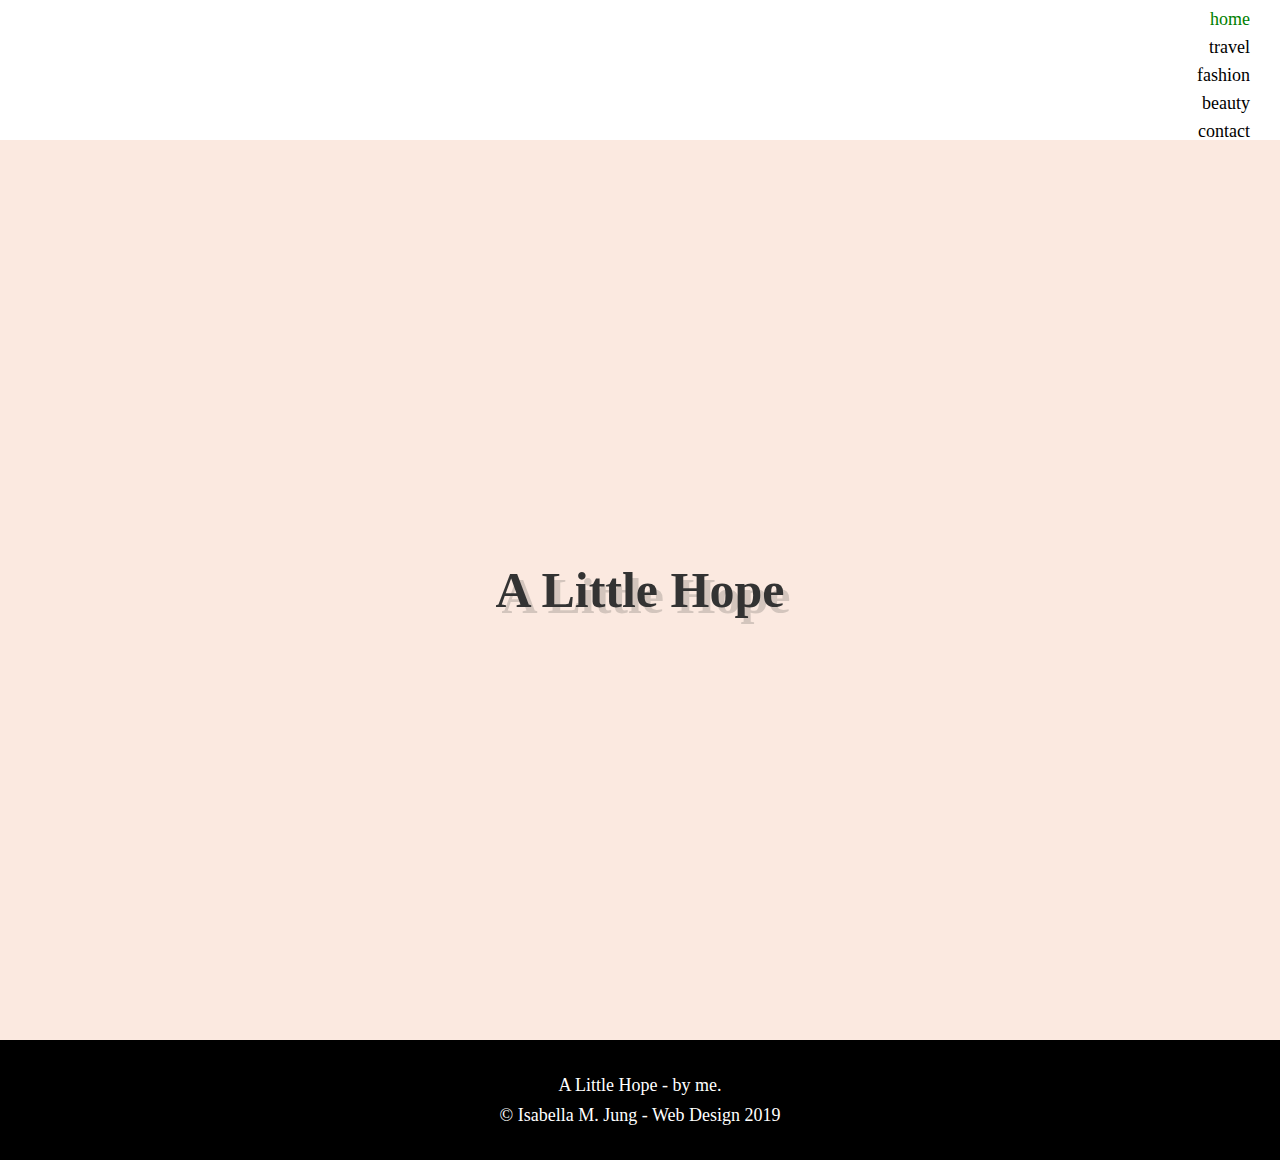
<file: index.html>
<!DOCTYPE html>
<html lang="en" dir="ltr">
  <head>
    <title>Home</title>
    <meta charset="utf-8">
    <meta name="viewport" content="width=device-width, initial-scale=1.0">
    <link rel="stylesheet" type="text/css" href="css/html5reset.css">
    <link rel="stylesheet" type="text/css" href="css/style.css">

  </head>
  <body>
    <!-- Global Site Tag (gtag.js) - Google Analytics -->
 <script async src="https://www.googletagmanager.com/gtag/js?id=UA-151912166-1"></script>

 <script>
   window.dataLayer = window.dataLayer || [];
   function gtag(){dataLayer.push(arguments);}
   gtag('js', new Date());
   gtag('config', 'UA-151912166-1');
 </script>
    <div class="skip"><a href="#main">Skip to Main Content</a></div>
      <div class="container">

      <div class="nav">
        <nav>
          <ul>
            <li><a href="index.html" style = "color: green">home</a></li>
            <li><a href="travel.html">travel</a></li>
            <li><a href="fashion.html">fashion</a></li>
            <li><a href="beauty.html">beauty</a></li>
            <li><a href="bella.html">contact</a></li>
          </ul>

        </nav>
      </div>
      <header  class ="main"> </header>

<main role="main">

<!-- parallax begin -->
<div class="MainContainer" tabindex="0" >
<div class="ParallaxContainer">
          <h1>
            A Little Hope
          </h1>
</div>
        <div class="ContentContainer">
          <div class="contents">
</div>
</div>

  <div id="gallery">
    <div class = 'gallery-text'>
    <!-- <a name = 'gallery-text'></a> -->
  </div>
  <div class = 'row' id='main'>

    <div class="gallery">
      <img src="images/1landing.jpg" alt="Bao Bao menu" style ="width:100%"/>
    </div>

    <div class="gallery">
      <img src="images/2landing.jpg" alt="Bella in Barcelona Arc de Triomff" style ="width:100%"/>
    </div>

    <div class="gallery">
      <img src="images/3landing.jpg" alt="Theo using film camera" style ="width:100%"/>
    </div>

    <div class="gallery">
      <img src="images/4landing.jpg" alt="Bella as a little girl with a drawing" style ="width:100%"/>
    </div>

    <div class="gallery">
      <img src="images/5landing.jpg" alt="film camera from Barcelona" style ="width:100%"/>
    </div>

    <div class="gallery">
      <img src="images/6landing.jpg" alt="Bella when she was young from a side view" style ="width:100%"/>
    </div>

    <div class="gallery">
      <img src="images/7landing.jpg" alt="Bella's friends in Monaco" style ="width:100%"/>
    </div>

    <div class="gallery">
      <img src="images/8landing.jpg" alt="a selfie of Bella on her iphone" style ="width:100%"/>
    </div>

    <div class="gallery">
      <img src="images/9landing.jpg" alt="the lanterns at the porch of LunchRoom" style ="width:100%"/>
    </div>
  </div>
</div>
  </div>


  </main>

      <footer>
        <p> A Little Hope - by me. <br/>
          &copy; Isabella M. Jung - Web Design 2019</p>
      </footer>
      </div>
    </body>
  </html>
</file>
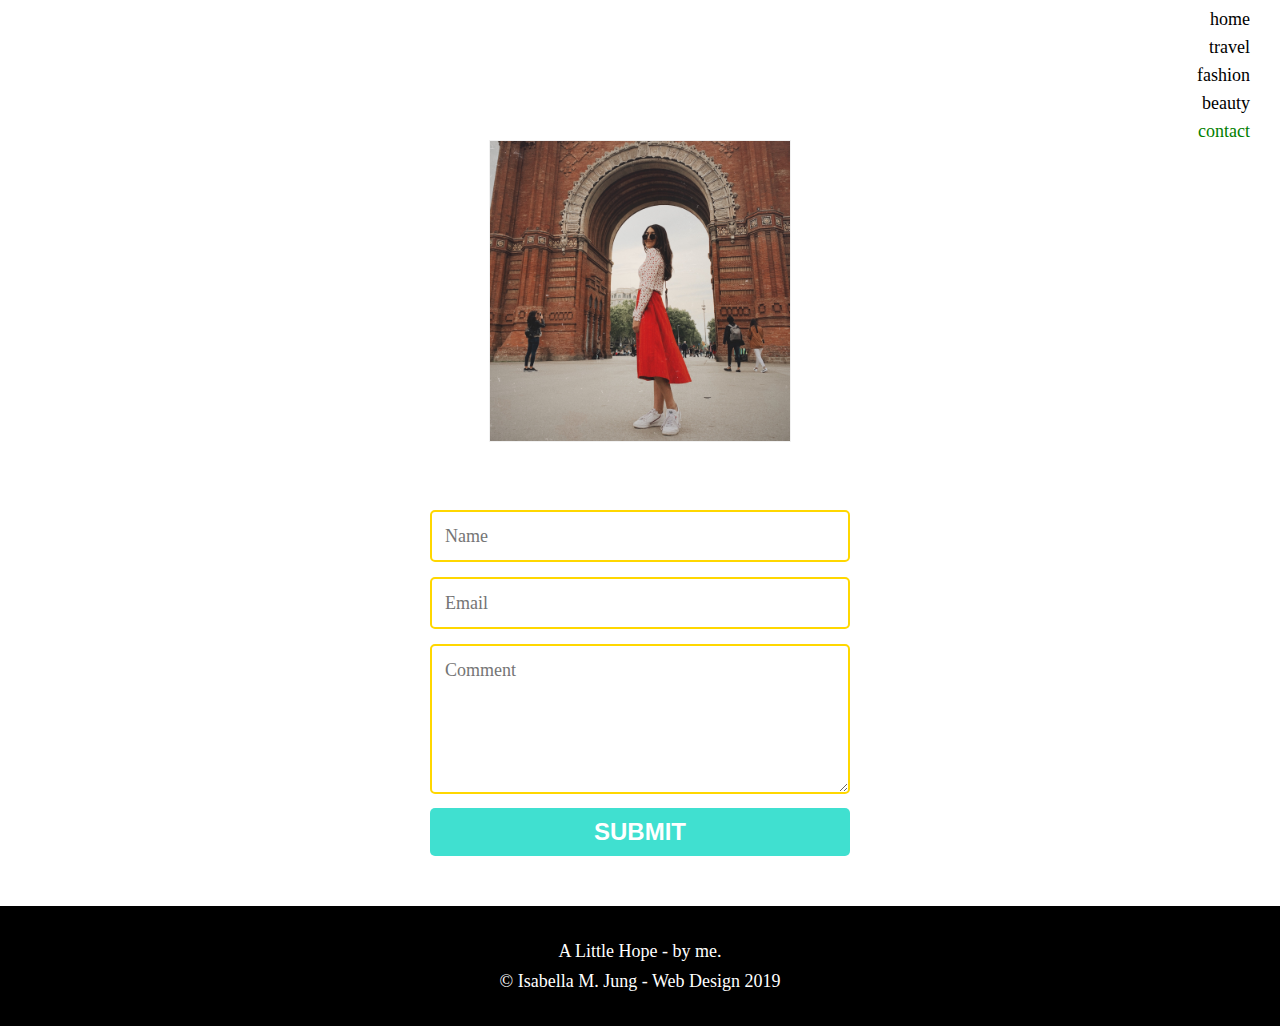
<file: bella.html>
<!DOCTYPE html>
<html lang="en" dir="ltr">
  <head>
    <title>Contact</title>
    <meta charset="utf-8">
    <meta name="viewport" content="width=device-width, initial-scale=1.0">
    <link rel="stylesheet" type="text/css" href="css/html5reset.css">
    <link rel="stylesheet" type="text/css" href="css/style.css">

  </head>
  <body>
    <!-- Global Site Tag (gtag.js) - Google Analytics -->
 <script async src="https://www.googletagmanager.com/gtag/js?id=UA-151912166-1"></script>

 <script>
   window.dataLayer = window.dataLayer || [];
   function gtag(){dataLayer.push(arguments);}
   gtag('js', new Date());
   gtag('config', 'UA-151912166-1');
 </script>

 <main role="main">
    <div class="skip"><a href="#main">Skip to Main Content</a></div>
      <div class="container">
      <div class="nav">
        <nav>
          <ul>
            <li><a href="index.html">home</a></li>
            <li><a href="travel.html">travel</a></li>
            <li><a href="fashion.html">fashion</a></li>
            <li><a href="beauty.html">beauty</a></li>
            <li><a href="bella.html" alt = "contact form" style = "color:green">contact</a></li>
          </ul>
        </nav>
      </div>
      <header class="main">



  <!-- begin flip card of bella -->
  <div class="flip-card">
    <div class="flip-card-in">
      <div class="flip-card-front">
        <img src="images/2landing.jpg" alt="Bella in India" style="width:300px;height:300px;">
      </div>
      <div class="flip-card-back">
        <h2>Let's<br/>get in<br/>touch!<br/>Fill out<br/>the form<br/>:)</h2>
      </div>
    </div>
  </div>
  <br/>


<!-- begin contact form -->

<form>
  <input name="name" type="text" class="feedback-input" placeholder="Name" />
  <input name="email" type="text" class="feedback-input" placeholder="Email" />
  <textarea name="text" class="feedback-input" placeholder="Comment"></textarea>
  <input type="submit" value="SUBMIT"/>
</form>

<!-- end contact form -->

</main>

    <footer>
      <p>A Little Hope - by me. <br/>
        &copy; Isabella M. Jung - Web Design 2019</p>
    </footer>
    </div>
  </body>
</html>
</file>
<file: css/style.css>
html{
    scroll-behavior: smooth;
}

body{
  background-color: #ddd;
  background-color: white;
  font-size: 18px;
  font-family: "Futura", serif;
  margin: 0;
  padding: 0;
}

h1{
  font-size: 50px;
  line-height: 1;
  padding: 50px 0;
  text-align: center;
  text-shadow: 6px 6px 0px rgba(0,0,0,0.2);
}

h2{
  font-size: 32px;
  line-height: 1.5;
  text-align: center;
}

nav ul{
  list-style-type: none;
  text-align: center;
}

nav li{
  display:inline;
  padding-right: 30px;
  padding-top: 10px;
}

nav a{
  color: black;
  font-weight: normal;
  font-size: 75%;
  text-decoration: none;
}

nav a:hover{
  text-decoration: underline;
}

.skip a{
  background: white;
  left: 0;
  padding: 6px;
  position: absolute;
  top:-40px;
  -webkit-transition: top 1s ease-out;
  transition: top 1s ease-out;
  z-index: 1;
}

.skip a:focus {
    top: 0px;
  }

:focus {
    border:2px solid black;
    }

    /* gallery */
.row {
      margin: 8px -16px;
    }

.gallery img:hover{
    width: 100%;
    opacity: .5;
    }


.row,
.row > .gallery {
      padding: 8px;
    }

.gallery {
    grid-column: 1 / -1;
    float: left;
    width: 50%;
    overflow: hidden;
    }

.row:after {
      content: "";
      display: table;
      clear: both;
    }

.content {
      background-color: white;
      padding: 10px;
    }

    /* end gallery */


.grid-container {
  display: grid;
  grid-template-columns: repeat(auto-fill, minmax(300px, 1fr));
  grid-gap: 1em;
}

img {
  width: 100%;
  height: auto;
}

.a-listing {
  position: relative;
}

.a-image {
  line-height: 0;
}

.a-title {
  display: none;
}

/* start form - inspired by https://codepen.io/ZachSaucier/pen/AIJpe*/

form { max-width:420px; margin:50px auto; }

.feedback-input {
  color:black;
  font-family: Futura, sans serif;
  font-weight:500;
  font-size: 18px;
  border-radius: 5px;
  line-height: 22px;
  background-color: transparent;
  border:2px solid gold;
  transition: all 0.3s;
  padding: 13px;
  margin-bottom: 15px;
  width:100%;
  box-sizing: border-box;
  outline:0;
}

.feedback-input:focus { border:2px solid turquoise; }

textarea {
  height: 150px;
  line-height: 150%;
  resize:vertical;
}

[type="submit"] {
  font-family: 'Futura', sans-serif;
  width: 100%;
  background:turquoise;
  border-radius:5px;
  border:0;
  cursor:pointer;
  color:white;
  font-size:24px;
  padding-top:10px;
  padding-bottom:10px;
  transition: all 0.3s;
  margin-top:-4px;
  font-weight:700;
}
[type="submit"]:hover { background: gold; }

/* end form */
/*
begin flip card */

/* begin flip card */
.flip-card {
  background-color: gold;
  width: 300px;
  height: 300px;
  border: 1px solid #f1f1f1;
  perspective: 1000px;
  align-items: center;
  margin: 0 auto;
}

/* This container is needed to position the front and back side */
.flip-card-in {
  position: relative;
  width: 100%;
  height: 100%;
  text-align: center;
  transition: transform 0.8s;
  transform-style: preserve-3d;
}

/* Do an horizontal flip when you move the mouse over the flip box container */
.flip-card:hover .flip-card-in {
  transform: rotateY(180deg);
}

/* Position the front and back side */
.flip-card-front, .flip-card-back {
  position: absolute;
  width: 100%;
  height: 100%;
  backface-visibility: hidden;
}

/* Style the front side (fallback if image is missing) */
.flip-card-front {
  background-color: turquoise;
  color: white;
}

/* Style the back side */
.flip-card-back {
  background-color: turquoise;
  color: white;
  justify-content: center;
  transform: rotateY(180deg);
}

/* end flip card */

/* begin typewriter - inspo from https://css-tricks.com/snippets/css/typewriter-effect/*/

.typewriter h2 {
  overflow: hidden; /* content is not revealed until the animation */
  border-right: .15em transparent; /* The typwriter cursor */
  white-space: nowrap; /* single line */
  margin: 0 auto; /* scrolling effect as typing */
  letter-spacing: .30em;
  animation:
    typing 3.5s steps(60, end),
    blink-caret .75s step-end 2;
}

/* typing effect */
@keyframes typing {
  from { width: 0 }
  to { width: 100% }
}

/* typewriter cursor effect */
@keyframes blink-caret {
  from, to { border-color: transparent }
  50% { border-color: blue }
}

/* end typewriter */



footer{
  background-color: black;
  color: white;
  grid-column: 1 / -1;
  grid-row: 7 / auto;
  padding-top: 30px;
  padding-bottom: 30px;
  text-align: center;
  line-height: 30px;
}



@media screen and (min-width:600px) and (max-width:799px) {

  nav ul{
    list-style-type: none;
    text-align: left;
  }

  nav li{
    display:table-row;
    padding-left: 30px;
    padding-top: 10px;
  }

  nav a{
    color: black;
    font-weight: normal;
    font-size: 100%;
    text-decoration: none;

  }

  nav a:hover{
    text-decoration: underline;
  }

  .skip a{
    background: white;
    left: 0;
    padding: 6px;
    position: absolute;
    top:-40px
    -webkit-transition: top 1s ease-out;
    transition: top 1s ease-out;
    z-index: 1;
  }


  .skip a:focus {
      top: 0px;
    }


  :focus {
      border:2px solid black;
      }
    }

  .gallery{
  		float: left;
  		width: 33%;
  		overflow: hidden;
  	}

  .gallery img{
  		width: 100%;
  		opacity: 1.0;
  	}


@media screen and (min-width:800px) {

    nav ul{
        list-style-type: none;
        text-align: right;
      }

    nav li{
        display: list-item;
        padding-right: 30px;
        padding-top: 10px;
      }

    nav a{
        color: black;
        font-weight: normal;
        font-size: 100%;
        text-decoration: none;

      }

    nav a:hover{
        text-decoration: underline;
      }

    .skip a{
        background: white;
        left: 0;
        padding: 6px;
        position: absolute;
        top:-40px
        -webkit-transition: top 1s ease-out;
        transition: top 1s ease-out;
        z-index: 1;
      }


    .skip a:focus {
          top: 0px;
        }


    :focus {
          border:2px solid black;
          }

    .grid-container {
      display: grid;
      grid-template-columns: repeat(auto-fill, minmax(300px, 1fr));
      grid-gap: 1em;
    }
    img {
      width: 100%;
      height: auto;
    }

    .a-listing {
      position: relative;
    }

    .a-image {
      line-height: 0;
    }

    .a-title {
      width:auto;
      text-align:left;
      line-height: 30px;
      display:block;
      background-color: transparent;
      border: 1px solid transparent;
      margin-right: 0px;
      margin-bottom: 0px;
      float:left;

      /* typographic styles */
      color: black;
      font-size: 0.75em;
      font-family: 'Futura';
      text-decoration: none;
      font-size-adjust: auto;

      /* position the text centrally*/
      display: flex;
      align-items: center;
      justify-content: left;
    }

    /* beginning of parallax - inspo for this code is from https://codepen.io/karldanninger/pen/NwzMzN*/
.MainContainer {
          perspective: 1px;
          transform-style: preserve-3d;
          height: 100vh;
          overflow-x: hidden;
          overflow-y: scroll;
        }
.ContentContainer {
          position: relative;
          display: block;
          background-color: white;
          z-index: 1;
        }

.contents {
          margin: 0 auto;
          padding: 0px;
        }

.ParallaxContainer {
          display: flex;
          flex: 1 0 auto;
          position: relative;
          z-index: -1;
          height: 100vh;
          justify-content: center;
          align-items: center;
          transform: translateZ(-1px) scale(2);
          background: url(https://images.unsplash.com/photo-1571226596652-17a84cc563d5?ixlib=rb-1.2.1&ixid=eyJhcHBfaWQiOjEyMDd9&auto=format&fit=crop&w=1934&q=80);
          background-color: rgb(250,228, 216);
          filter: opacity(80%);
        }

/* begin flip card */
.flip-card {
  background-color: gold;
  width: 300px;
  height: 300px;
  border: 1px solid #f1f1f1;
  perspective: 1000px;
  align-items: center;
  margin: 0 auto;
}

/* This container is needed to position the front and back side */
.flip-card-in {
  position: relative;
  width: 100%;
  height: 100%;
  text-align: center;
  transition: transform 0.8s;
  transform-style: preserve-3d;
}

/* Do an horizontal flip when you move the mouse over the flip box container */
.flip-card:hover .flip-card-in {
  transform: rotateY(180deg);
}

/* Position the front and back side */
.flip-card-front, .flip-card-back {
  position: absolute;
  width: 100%;
  height: 100%;
  backface-visibility: hidden;
}

/* Style the front side (fallback if image is missing) */
.flip-card-front {
  background-color: turquoise;
  color: white;
}

/* Style the back side */
.flip-card-back {
  background-color: turquoise;
  color: white;
  justify-content: center;
  transform: rotateY(180deg);
}

@media screen and (prefers-reduced-motion: reduce){
  html{
      scroll-behavior: auto;
  }

  .skip a{
    background: white;
    left: 0;
    padding: 6px;
    position: absolute;
    top: -40px;
    -webkit-transition: none !important;/
    transition: none !important;/
    z-index: 1;
  }

  .skip a:focus{
    top:0;
  }
}
</file>
